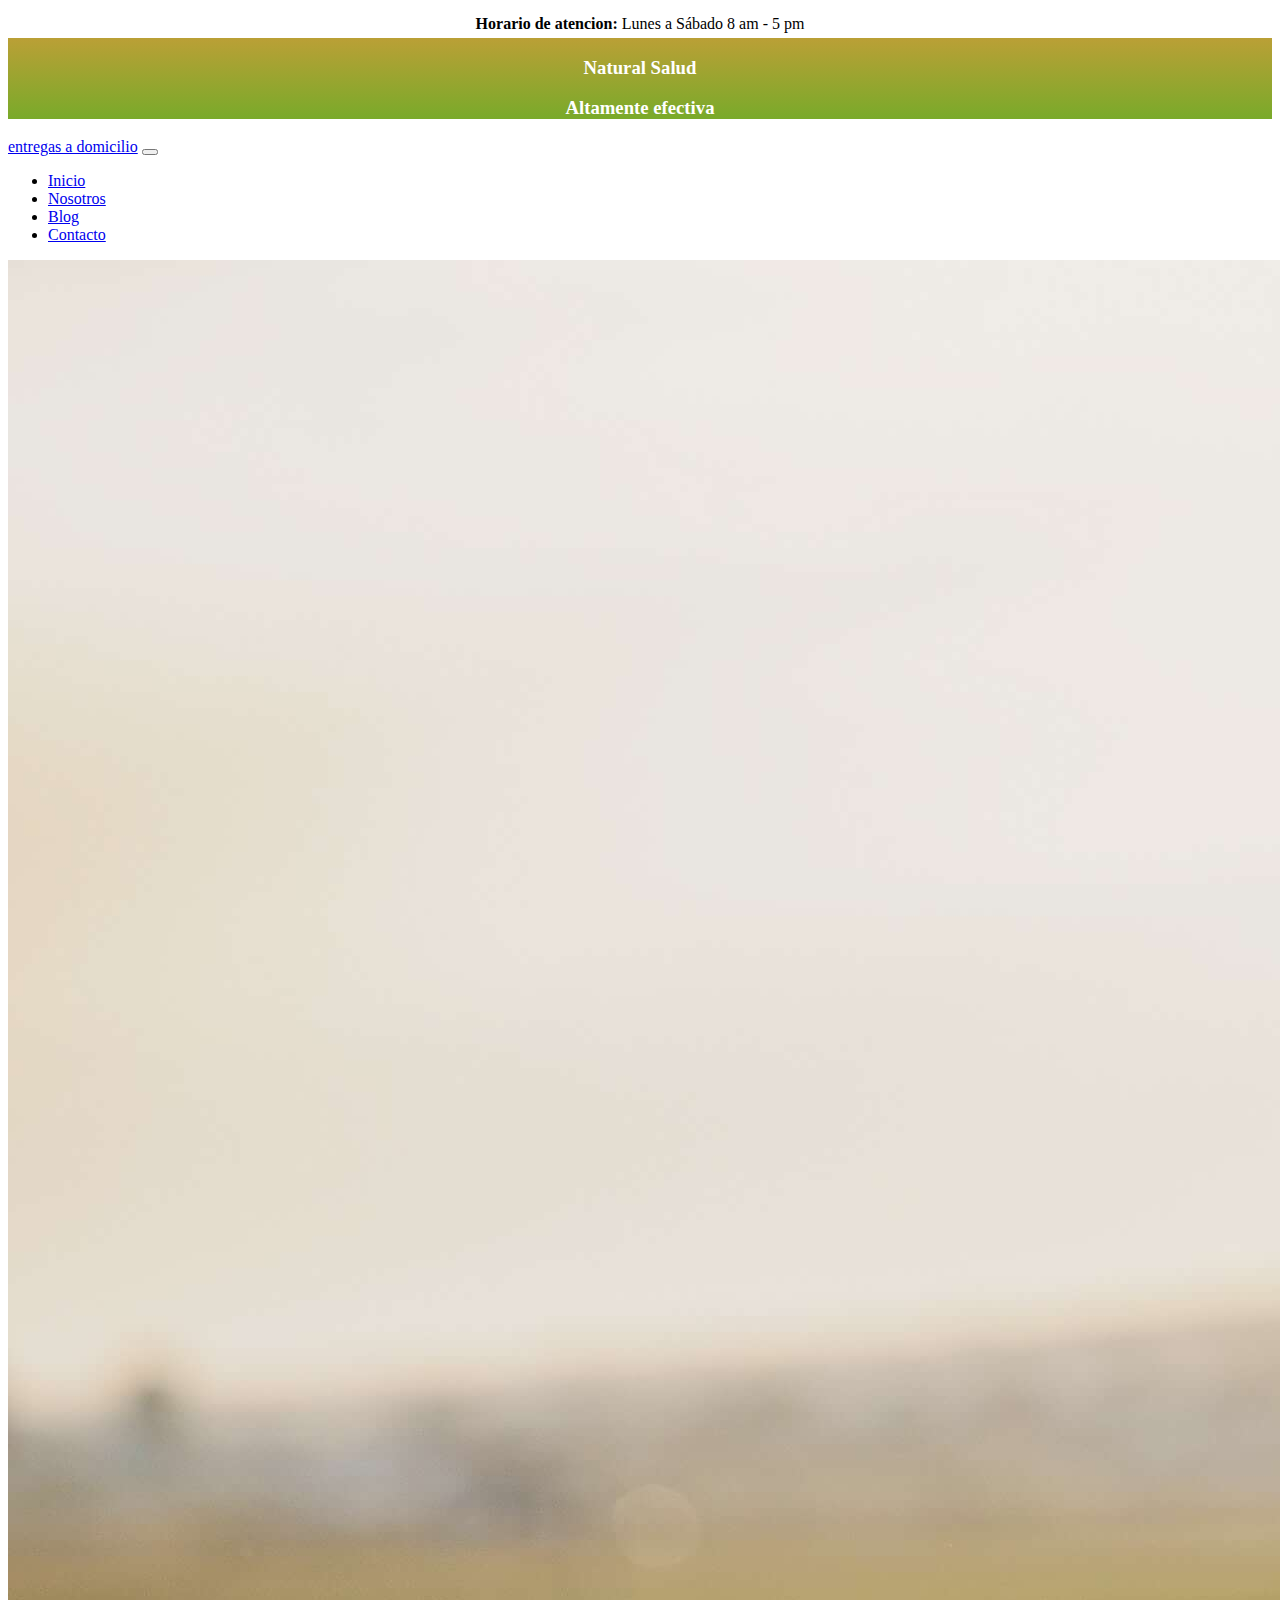
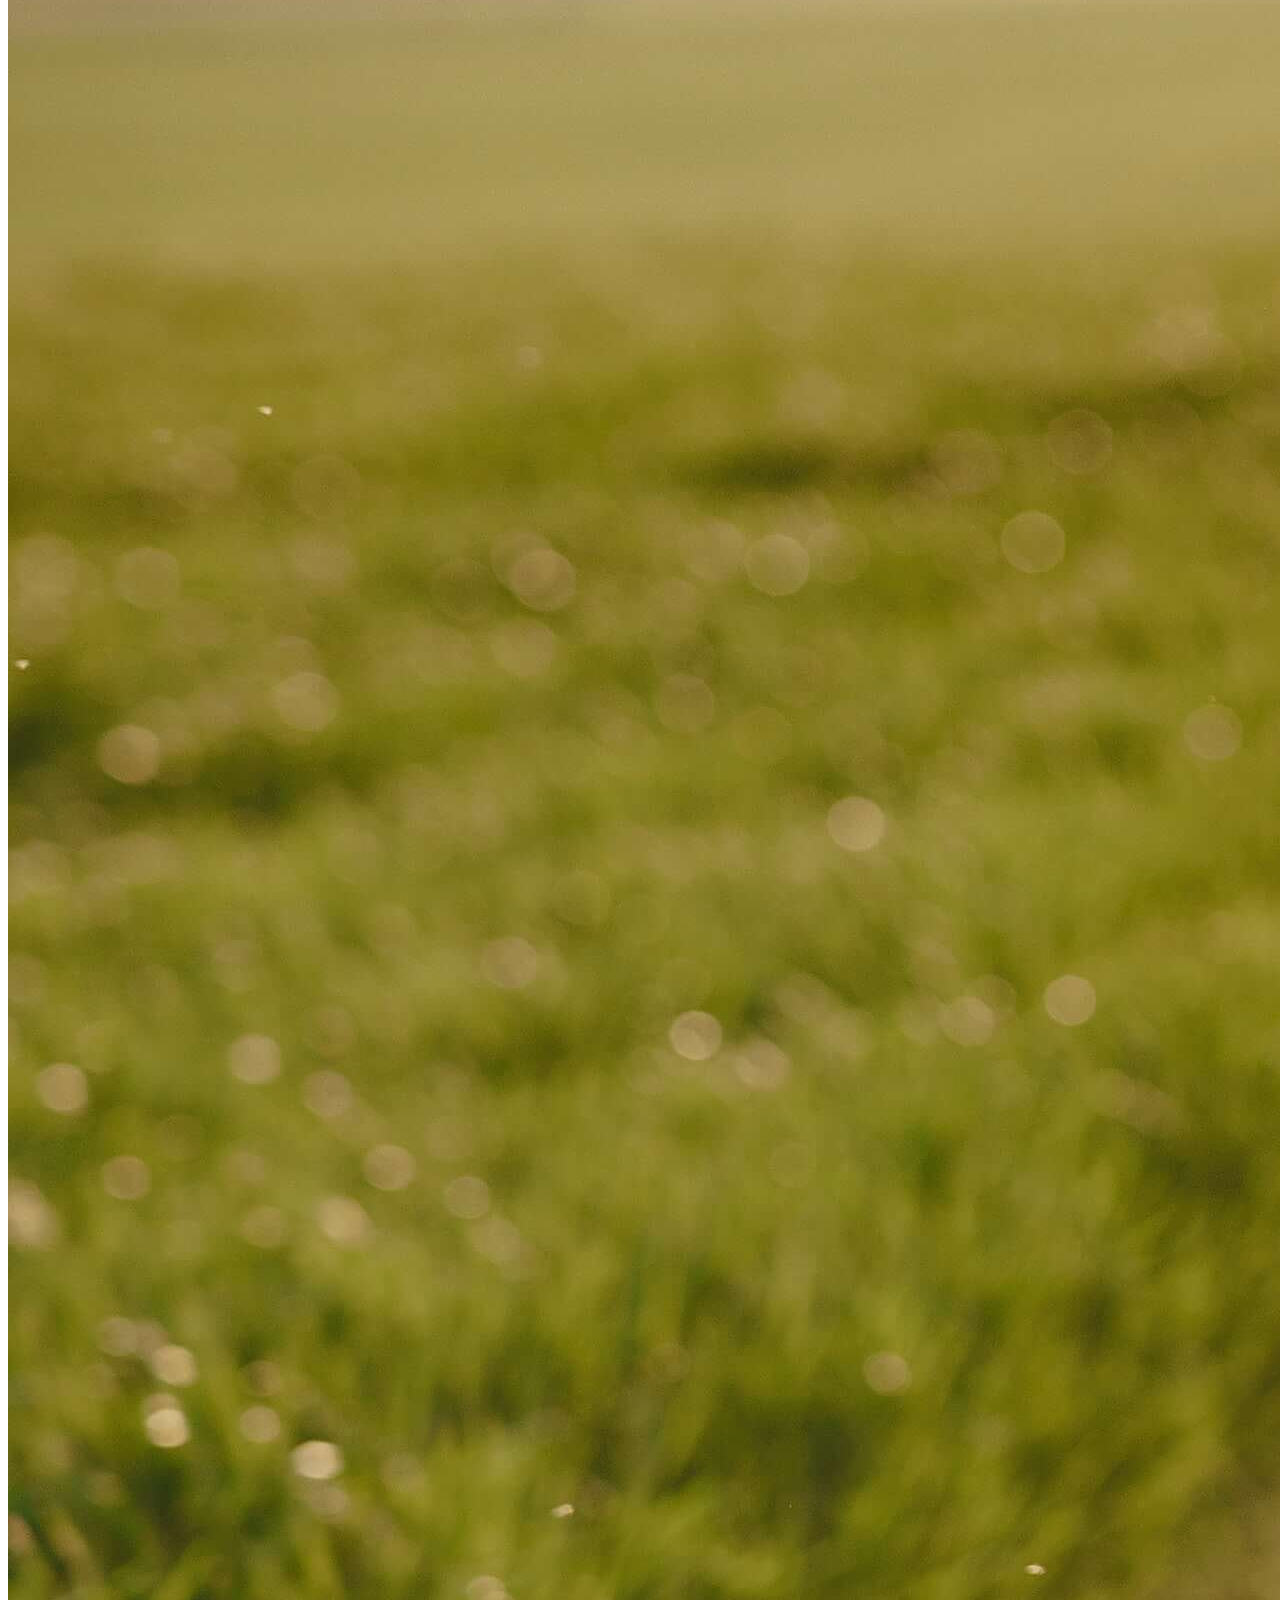
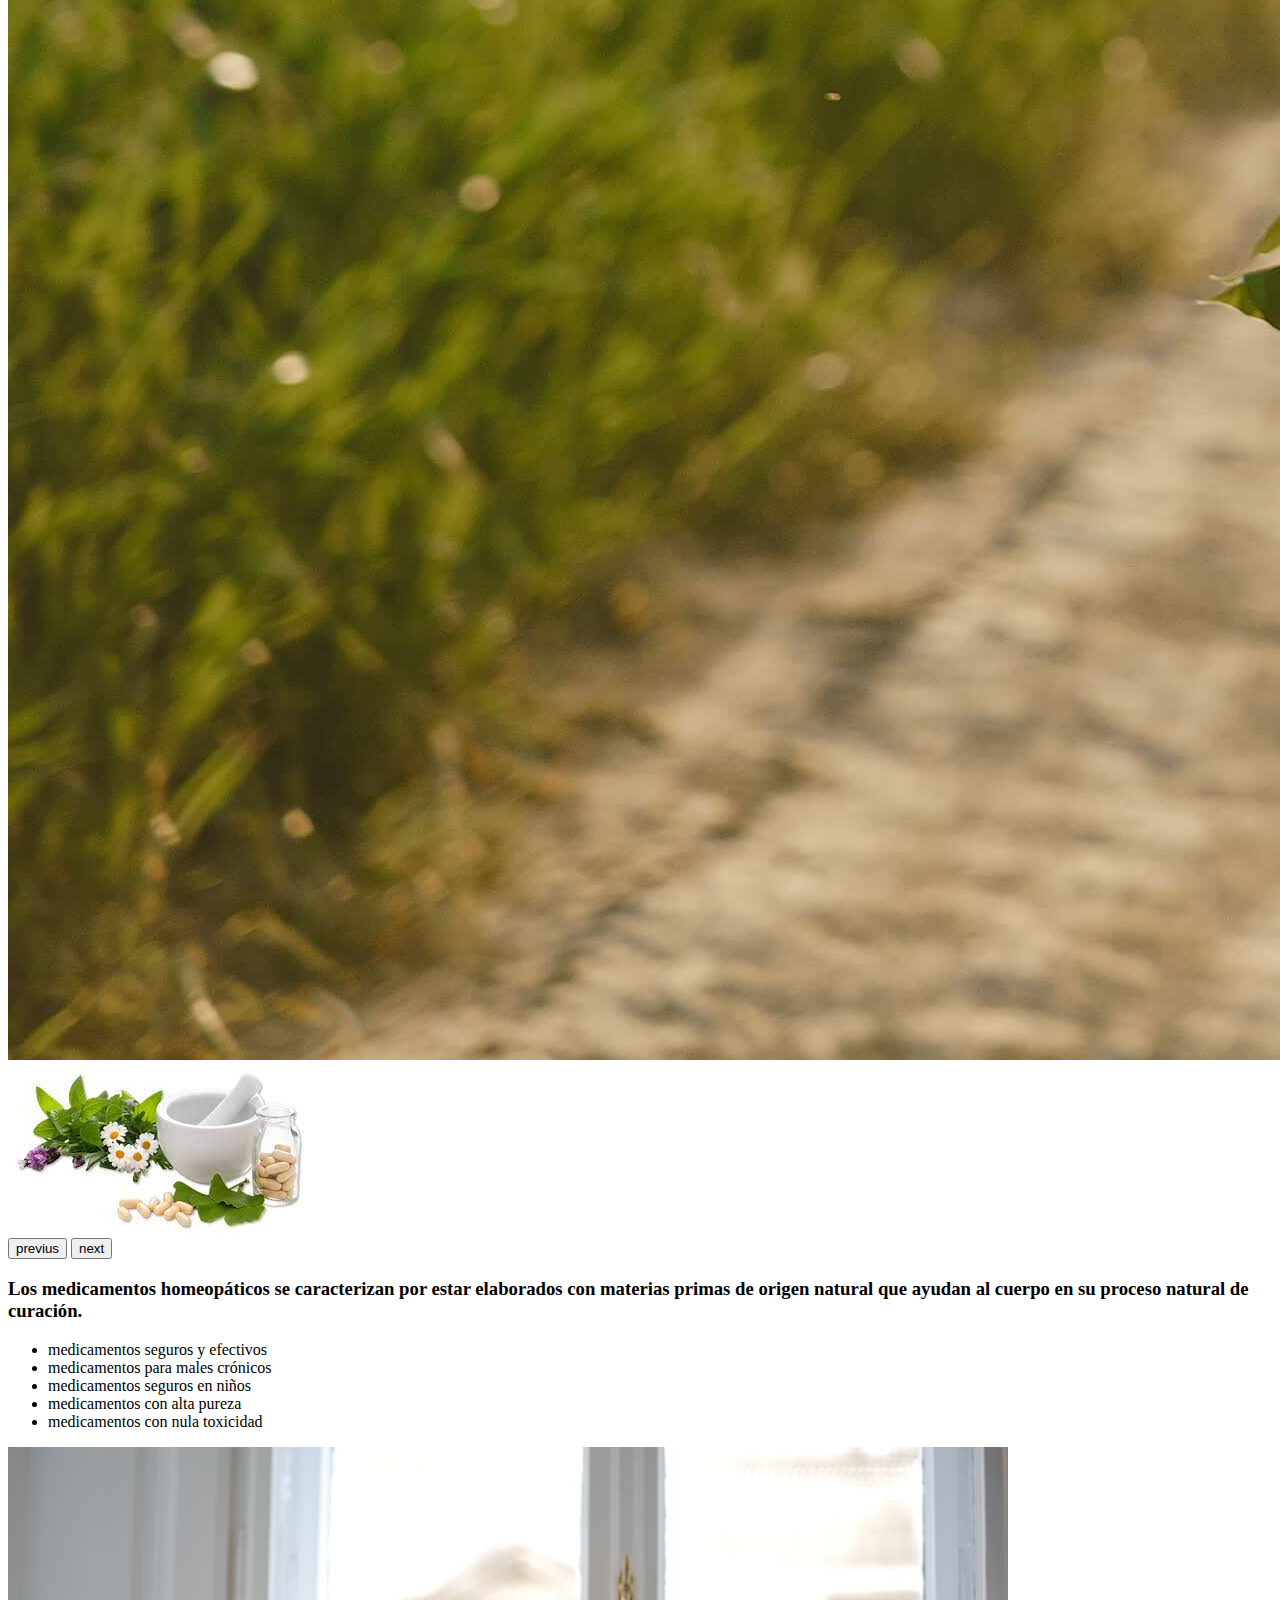
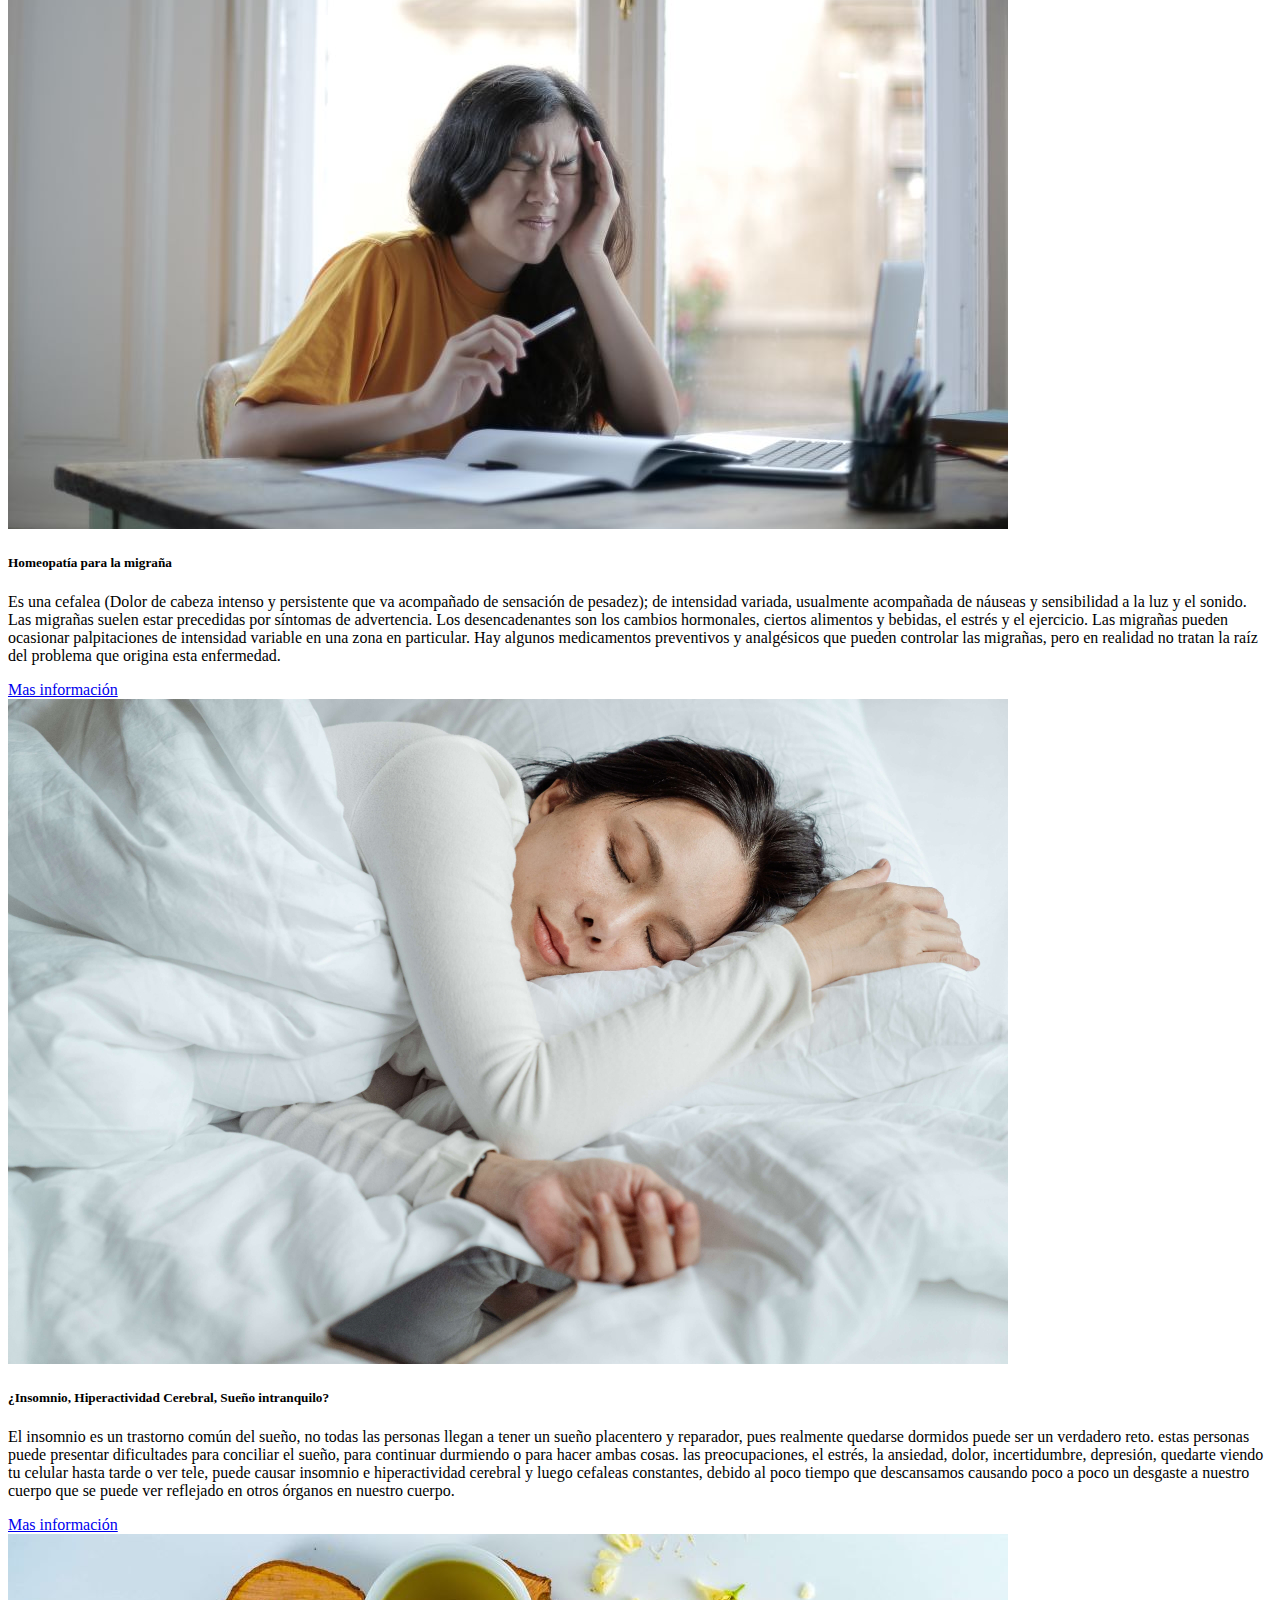
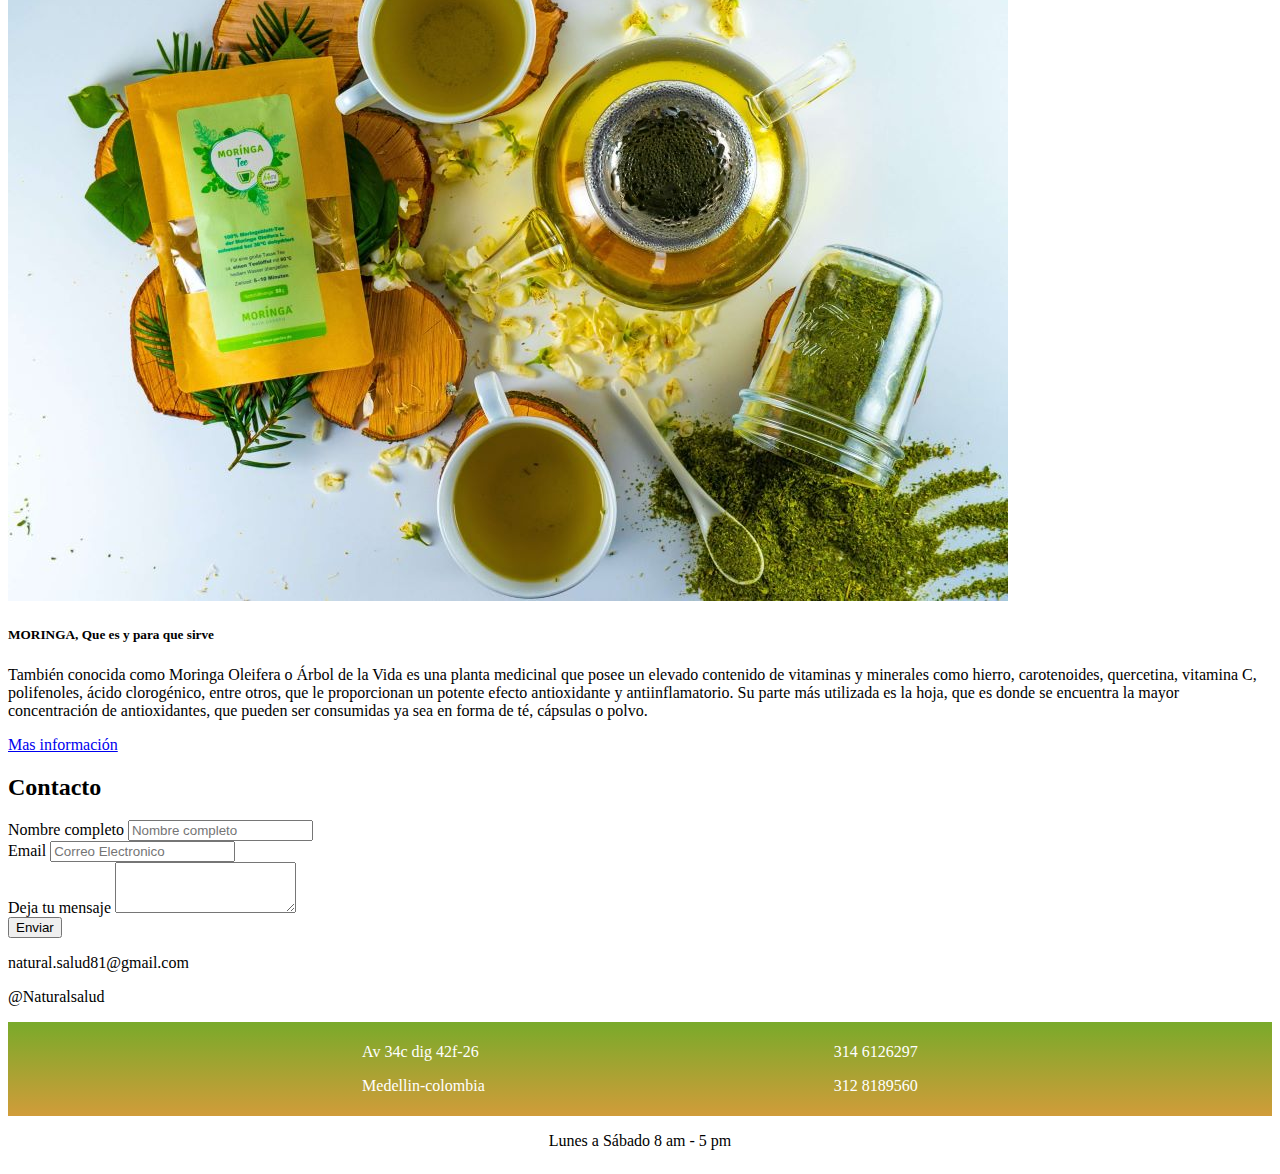
<file: index.html>
<!doctype html>
<html lang="en">
  <head>
    <link href="https://cdn.jsdelivr.net/npm/bootstrap@5.0.2/dist/css/bootstrap.min.css" rel="stylesheet" integrity="sha384-EVSTQN3/azprG1Anm3QDgpJLIm9Nao0Yz1ztcQTwFspd3yD65VohhpuuCOmLASjC" crossorigin="anonymous">
    <link rel="stylesheet" href="./css/style.css">
    <title>Natural Salud</title>
  </head>
  <body>
    <header class="header">
      <p><b>Horario de atencion: </b>Lunes a Sábado 8 am - 5 pm </p>
      <div class="headerlogo">
          <div>
              <h3>Natural Salud</h3>
              <h3>Altamente efectiva</h3>
          </div>
      </div>
    </header>
    <section class="section">
        <nav class="navbar navbar-expand-lg navbar-light bg-light">
            <div class="container-fluid">
              <a class="navbar-brand p-15" href="#">entregas a domicilio</a>
              <button class="navbar-toggler" type="button" data-bs-toggle="collapse" data-bs-target="#navbarNav" aria-controls="navbarNav" aria-expanded="false" aria-label="Toggle navigation">
                <span class="navbar-toggler-icon"></span>
              </button>
              <div class="collapse navbar-collapse justify-content-end" id="navbarNav">
                <ul class="navbar-nav">
                  <li class="nav-item">
                    <a class="nav-link active" aria-current="page" href="./index.html">Inicio</a>
                  </li>
                  <li class="nav-item">
                    <a class="nav-link" href="./nosotros.html">Nosotros</a>
                  </li>
                  <li class="nav-item">
                    <a class="nav-link" href="./blog.html">Blog</a>
                  </li>
                  <li class="nav-item">
                    <a class="nav-link" href="./contacto.html">Contacto</a>
                  </li>
                </ul>
              </div>
            </div>
          </nav>
        </section>
    <main>
        <div id="carouselExampleControls" class="carousel slide" data-bs-ride="carousel">
            <div class="carousel-inner">
              <div class="carousel-item active">
                <img src="./img/family-fring-4894892.jpg" class="d-block w-100" alt="...">
              </div>
              <div class="carousel-item">
                <img src="./img/homeopatia.jpg" class="d-block w-100" alt="...">
              </div>
            </div>
            <button class="carousel-control-prev" type="button" data-bs-target="#carouselExampleControls" data-bs-slide="prev">
              <span class="carousel-control-prev-icon" aria-hidden="true"></span>
              <span class="visually-hidden">previus</span>
            </button>
            <button class="carousel-control-next" type="button" data-bs-target="#carouselExampleControls" data-bs-slide="next">
              <span class="carousel-control-next-icon" aria-hidden="true"></span>
              <span class="visually-hidden">next</span>
            </button>
        </div>
        <div class="container mt-5" id="Nosotros">
            <div class="row justify-content-center">
                <div class="col-12 col-md-8">
                    <h3>Los medicamentos homeopáticos se caracterizan por estar elaborados con materias primas de origen
                      natural que ayudan al cuerpo en su proceso natural de curación.
                    </h3>
                    <ul class="list-group">
                        <li class="list-group-item">medicamentos seguros y efectivos</li>
                        <li class="list-group-item">medicamentos para males crónicos</li>
                        <li class="list-group-item">medicamentos seguros en niños</li>
                        <li class="list-group-item">medicamentos con alta pureza</li>
                        <li class="list-group-item">medicamentos con nula toxicidad</li>
                    </ul>
                </div>
            </div>
        </div>
        <div class="container mt-5" id="Blog">
            <div class="row g-3">
              <div class="col-12 col-lg-4">
                  <div class="card">
                      <img class="card-img-top" src="./img/migraña1000nuevo-andrea-piacquadio-3808016.jpg" alt="Migraña">
                      <div class="card-body">
                          <h5 class="card-title">Homeopatía para la migraña</h5>
                          <p class="card-text">Es una cefalea (Dolor de cabeza intenso y persistente que va acompañado
                            de sensación de pesadez); de intensidad variada, usualmente acompañada
                            de náuseas y sensibilidad a la luz y el sonido. Las migrañas suelen
                            estar precedidas por síntomas de advertencia. Los desencadenantes
                            son los cambios hormonales, ciertos alimentos y bebidas, el estrés
                            y el ejercicio. Las migrañas pueden ocasionar palpitaciones de intensidad
                            variable en una zona en particular. Hay algunos medicamentos preventivos
                            y analgésicos que pueden controlar las migrañas, pero en realidad no
                            tratan la raíz del problema que origina esta enfermedad.</p>
                          <a href="#" class="btn btn-outline-info">Mas información</a>
                      </div>
                  </div>
              </div>
              <div class="col-12 col-lg-4">
                  <div class="card">
                      <img class="card-img-top" src="./img/imsomnio1000px-ketut-subiyanto-4473864 (1).jpg" alt="Imsomnio">
                      <div class="card-body">
                          <h5 class="card-title">¿Insomnio, Hiperactividad Cerebral, Sueño intranquilo?</h5>
                          <p class="card-text">El insomnio es un trastorno común del sueño, no todas las personas llegan
                            a tener  un sueño placentero y reparador, pues realmente quedarse dormidos
                            puede ser un verdadero reto. estas personas puede presentar dificultades
                            para conciliar el sueño, para continuar durmiendo o para hacer ambas cosas.
                            las preocupaciones, el estrés, la ansiedad, dolor, incertidumbre, depresión, quedarte
                            viendo tu celular hasta tarde o ver tele, puede causar insomnio e hiperactividad cerebral
                             y luego cefaleas constantes, debido al poco tiempo que descansamos causando poco a poco
                             un desgaste a nuestro cuerpo que se puede ver reflejado en otros órganos en nuestro cuerpo.</p>
                          <a href="#" class="btn btn-outline-info">Mas información</a>
                      </div>
                  </div>
              </div>
              <div class="col-12 col-lg-4">
                <div class="card">
                    <img class="card-img-top" src="./img/moringa1000nuevo-hamed-elhaei-8488266 (1).jpg" alt="moringa">
                    <div class="card-body">
                        <h5 class="card-title">MORINGA, Que es y para que sirve</h5>
                        <p class="card-text">También conocida como Moringa Oleifera o Árbol de la Vida es una planta
                          medicinal que posee un elevado contenido de vitaminas y minerales
                          como hierro, carotenoides, quercetina, vitamina C, polifenoles,
                          ácido clorogénico, entre otros, que le proporcionan un potente efecto
                          antioxidante y antiinflamatorio. ​​Su parte más utilizada es la hoja, que es
                          donde se encuentra la mayor concentración de antioxidantes, que pueden ser
                          consumidas ya sea en forma de té, cápsulas o polvo.</p>
                        <a href="#" class="btn btn-outline-info">Mas información</a>
                    </div>
                </div>
            </div>
          </div>
        <div class="container" id="Contacto">
          <div class="row justify-content-center">
              <div class="col-12 col-md-6">
                <h2 class="display-2 mt-5">Contacto</h2>
                <div class="mb-3">
                  <label for="exampleFormControlInput1" class="form-label">Nombre completo</label>
                  <input type="text" class="form-control" id="exampleFormControlInput1" placeholder="Nombre completo">
                </div>
                <div class="mb-3">
                  <label for="exampleFormControlInput1" class="form-label">Email</label>
                  <input type="Email" class="form-control" id="exampleFormControlInput1" placeholder="Correo Electronico">
                </div>
                <div class="mb-3">
                  <label for="exampleFormControlTextarea1" class="form-label">Deja tu mensaje</label>
                  <textarea class="form-control" id="exampleFormControlTextarea1" rows="3"></textarea>
                </div>
                <div class="mb-3">
                  <button class="btn btn-dark w-100 fs-4">Enviar</button>
                </div>
              </div>
          </div>
      </div>
      </main>
      <section class="footer">
        <div class="container">
          <div class="row">
            <div class="col-12 col-md-6">
                <p class="mb-0 p-3">natural.salud81@gmail.com</p>
            </div>
            <div class="col-12 col-md-6">
                <p class="mb-0 text-end p-3">@Naturalsalud</p>
            </div>
          </div>
        </div>
      </section>
      <footer class="footer">
        <div class="footer1">
            <div>
                <p>Av 34c dig 42f-26</p>
                <p>Medellin-colombia</p>
            </div>
            <div>
                <p>314 6126297</p> 
                <p>312 8189560</p>
            </div>
        </div>
        <div class="footer2">
              <p><b></b>Lunes a Sábado 8 am - 5 pm </p> 
        </div>
      </footer>
      <script src="https://cdn.jsdelivr.net/npm/bootstrap@5.0.2/dist/js/bootstrap.bundle.min.js" integrity="sha384-MrcW6ZMFYlzcLA8Nl+NtUVF0sA7MsXsP1UyJoMp4YLEuNSfAP+JcXn/tWtIaxVXM" crossorigin="anonymous"></script>
    </body>
  </html>
</file>
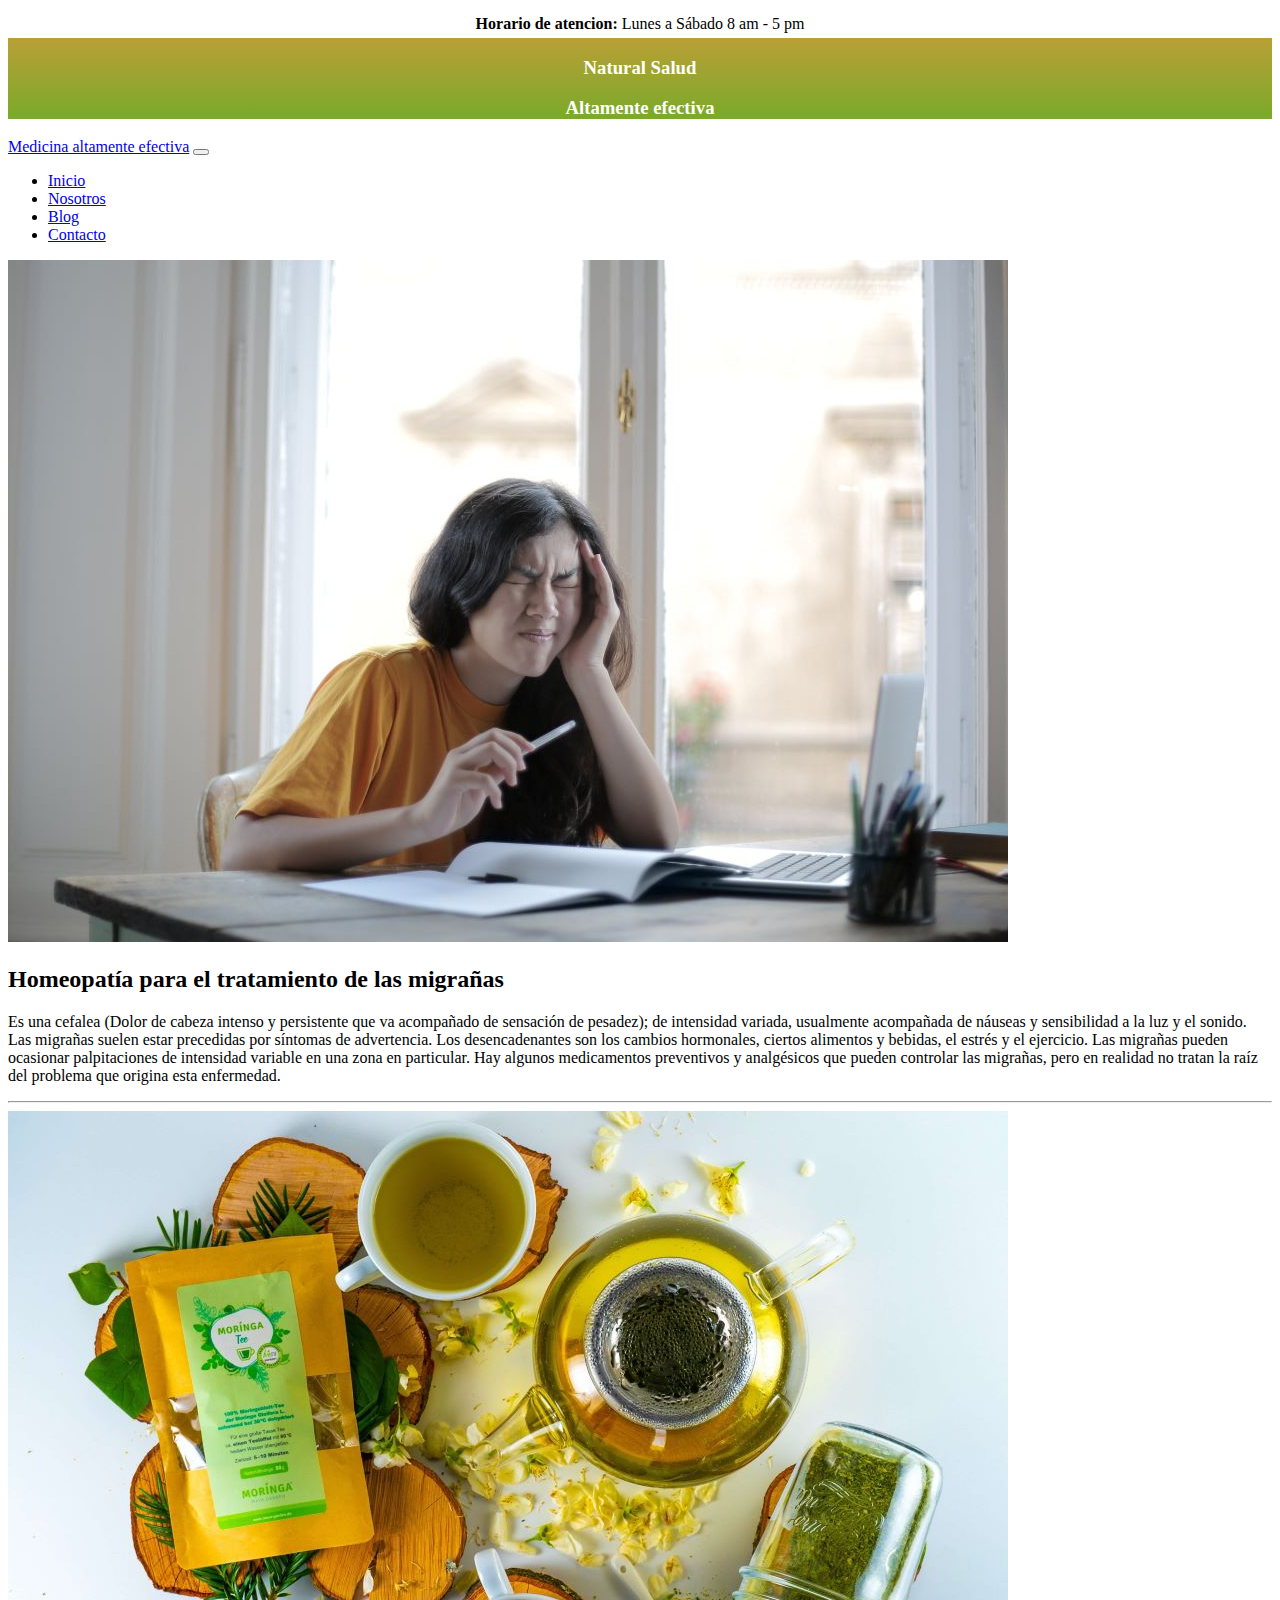
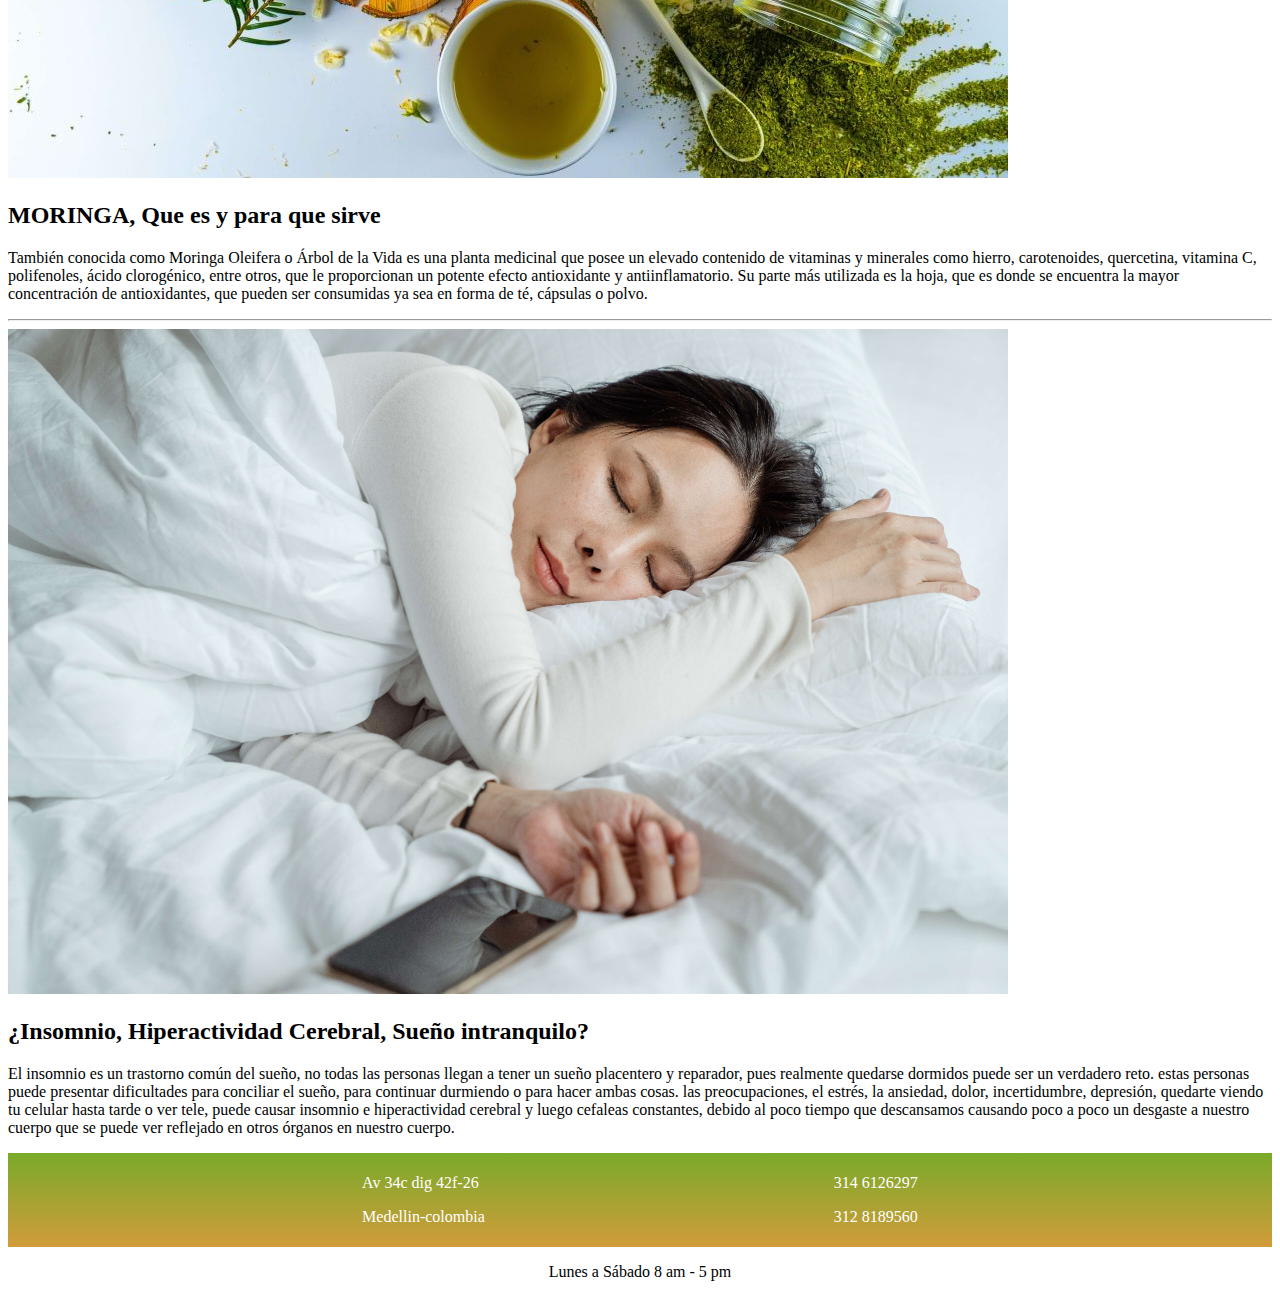
<file: blog.html>
<!doctype html>
<html lang="en">
  <head>
    <link href="https://cdn.jsdelivr.net/npm/bootstrap@5.0.2/dist/css/bootstrap.min.css" rel="stylesheet" integrity="sha384-EVSTQN3/azprG1Anm3QDgpJLIm9Nao0Yz1ztcQTwFspd3yD65VohhpuuCOmLASjC" crossorigin="anonymous">
    <link rel="stylesheet" href="./css/style.css">
    <title>Natural Salud</title>
  </head>
  <body>
    <header class="header">
        <p><b>Horario de atencion: </b>Lunes a Sábado 8 am - 5 pm </p>
        <div class="headerlogo">
            <div>
                <h3>Natural Salud</h3>
                <h3>Altamente efectiva</h3>
            </div>
        </div>
    </header>
    <section class="section">
        <nav class="navbar navbar-expand-lg navbar-light bg-light">
            <div class="container-fluid">
              <a class="navbar-brand p-15" href="#">Medicina altamente efectiva</a>
              <button class="navbar-toggler" type="button" data-bs-toggle="collapse" data-bs-target="#navbarNav" aria-controls="navbarNav" aria-expanded="false" aria-label="Toggle navigation">
                <span class="navbar-toggler-icon"></span>
              </button>
              <div class="collapse navbar-collapse justify-content-end" id="navbarNav">
                <ul class="navbar-nav">
                  <li class="nav-item">
                    <a class="nav-link active" aria-current="page" href="./index.html">Inicio</a>
                  </li>
                  <li class="nav-item">
                    <a class="nav-link" href="./nosotros.html">Nosotros</a>
                  </li>
                  <li class="nav-item">
                    <a class="nav-link" href="./blogs.html">Blog</a>
                  </li>
                  <li class="nav-item">
                    <a class="nav-link" href="./contacto.html">Contacto</a>
                  </li>
                </ul>
              </div>
            </div>
          </nav>
        </section>
        <section class="section1blog">
            <div>
                <img src="./img/migraña1000nuevo-andrea-piacquadio-3808016.jpg" alt="migraña">
            </div>
            <div>
               <h2>Homeopatía para el tratamiento de las migrañas</h2>
               <p>Es una cefalea (Dolor de cabeza intenso y persistente que va acompañado
               de sensación de pesadez); de intensidad variada, usualmente acompañada
               de náuseas y sensibilidad a la luz y el sonido. Las migrañas suelen
               estar precedidas por síntomas de advertencia. Los desencadenantes
               son los cambios hormonales, ciertos alimentos y bebidas, el estrés
               y el ejercicio. Las migrañas pueden ocasionar palpitaciones de intensidad
               variable en una zona en particular. Hay algunos medicamentos preventivos
               y analgésicos que pueden controlar las migrañas, pero en realidad no
               tratan la raíz del problema que origina esta enfermedad.
               </p>
            </div>
         </section>
         <hr>
         <section class="section2blog">
             <div>
                <img src="./img/moringa1000nuevo-hamed-elhaei-8488266 (1).jpg" alt="moringa">
             </div>
             <div>
                <h2>MORINGA, Que es y para que sirve</h2>
                <p>También conocida como Moringa Oleifera o Árbol de la Vida es una planta
                medicinal que posee un elevado contenido de vitaminas y minerales
                como hierro, carotenoides, quercetina, vitamina C, polifenoles,
                ácido clorogénico, entre otros, que le proporcionan un potente efecto
                antioxidante y antiinflamatorio. ​​Su parte más utilizada es la hoja, que es
                donde se encuentra la mayor concentración de antioxidantes, que pueden ser
                consumidas ya sea en forma de té, cápsulas o polvo.</p>
             </div>
         </section>
         <hr>
         <section class="section3blog">
            <div>
                <img src="./img/imsomnio1000px-ketut-subiyanto-4473864 (1).jpg" alt="insomnio">
            </div>
            <div>
                <h2>¿Insomnio, Hiperactividad Cerebral, Sueño intranquilo?</h2>
                <p>El insomnio es un trastorno común del sueño, no todas las personas llegan
                   a tener  un sueño placentero y reparador, pues realmente quedarse dormidos
                   puede ser un verdadero reto. estas personas puede presentar dificultades
                   para conciliar el sueño, para continuar durmiendo o para hacer ambas cosas.
                   las preocupaciones, el estrés, la ansiedad, dolor, incertidumbre, depresión, quedarte
                   viendo tu celular hasta tarde o ver tele, puede causar insomnio e hiperactividad cerebral
                    y luego cefaleas constantes, debido al poco tiempo que descansamos causando poco a poco
                    un desgaste a nuestro cuerpo que se puede ver reflejado en otros órganos en nuestro cuerpo.</p>
            </div>
         </section>
        <footer class="footer">
            <div class="footer1">
                <div>
                    <p>Av 34c dig 42f-26</p>
                    <p>Medellin-colombia</p>
                </div>
                <div>
                    <p>314 6126297</p> 
                    <p>312 8189560</p>
                </div>
            </div>
            <div class="footer2">
                  <p><b></b>Lunes a Sábado 8 am - 5 pm </p> 
            </div>
          </footer>
    </body>
</html>
</file>
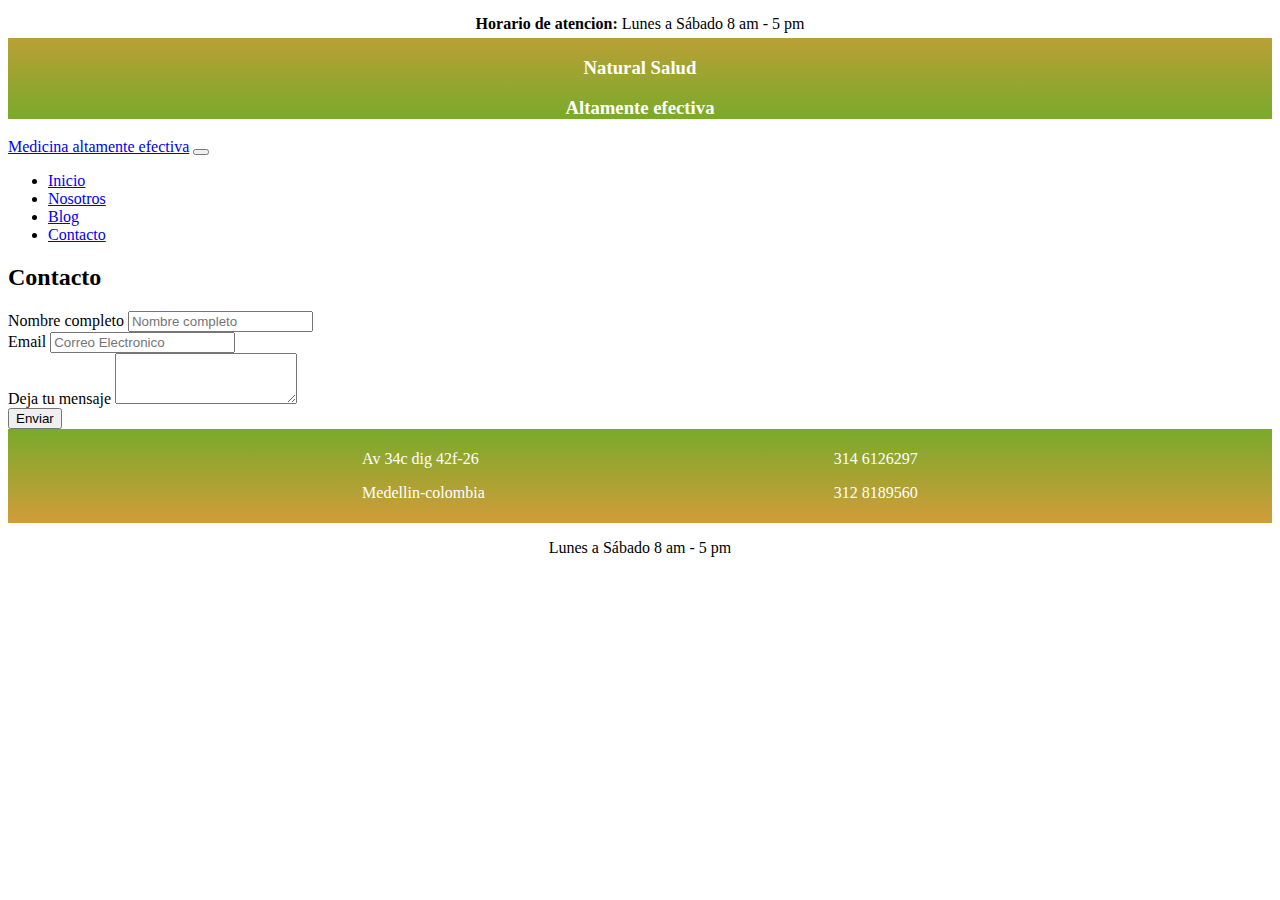
<file: contacto.html>
<!doctype html>
<html lang="en">
  <head>
    <link href="https://cdn.jsdelivr.net/npm/bootstrap@5.0.2/dist/css/bootstrap.min.css" rel="stylesheet" integrity="sha384-EVSTQN3/azprG1Anm3QDgpJLIm9Nao0Yz1ztcQTwFspd3yD65VohhpuuCOmLASjC" crossorigin="anonymous">
    <link rel="stylesheet" href="./css/style.css">
    <title>Natural Salud</title>
  </head>
  <body>
    <header class="header">
        <p><b>Horario de atencion: </b>Lunes a Sábado 8 am - 5 pm </p>
        <div class="headerlogo">
            <div>
                <h3>Natural Salud</h3>
                <h3>Altamente efectiva</h3>
            </div>
        </div>
    </header>
    <section class="section">
        <nav class="navbar navbar-expand-lg navbar-light bg-light">
            <div class="container-fluid">
              <a class="navbar-brand p-15" href="#">Medicina altamente efectiva</a>
              <button class="navbar-toggler" type="button" data-bs-toggle="collapse" data-bs-target="#navbarNav" aria-controls="navbarNav" aria-expanded="false" aria-label="Toggle navigation">
                <span class="navbar-toggler-icon"></span>
              </button>
              <div class="collapse navbar-collapse justify-content-end" id="navbarNav">
                <ul class="navbar-nav">
                  <li class="nav-item">
                    <a class="nav-link active" aria-current="page" href="./index.html">Inicio</a>
                  </li>
                  <li class="nav-item">
                    <a class="nav-link" href="./nosotros.html">Nosotros</a>
                  </li>
                  <li class="nav-item">
                    <a class="nav-link" href="./blog.html">Blog</a>
                  </li>
                  <li class="nav-item">
                    <a class="nav-link" href="./contacto.html">Contacto</a>
                  </li>
                </ul>
              </div>
            </div>
          </nav>
          <div class="container" id="Contacto">
            <div class="row justify-content-center">
                <div class="col-12 col-md-6">
                  <h2 class="display-2 mt-5">Contacto</h2>
                  <div class="mb-3">
                    <label for="exampleFormControlInput1" class="form-label">Nombre completo</label>
                    <input type="text" class="form-control" id="exampleFormControlInput1" placeholder="Nombre completo">
                  </div>
                  <div class="mb-3">
                    <label for="exampleFormControlInput1" class="form-label">Email</label>
                    <input type="Email" class="form-control" id="exampleFormControlInput1" placeholder="Correo Electronico">
                  </div>
                  <div class="mb-3">
                    <label for="exampleFormControlTextarea1" class="form-label">Deja tu mensaje</label>
                    <textarea class="form-control" id="exampleFormControlTextarea1" rows="3"></textarea>
                  </div>
                  <div class="mb-3">
                    <button class="btn btn-dark w-100 fs-4">Enviar</button>
                  </div>
                </div>
            </div>
        </div>
        </section>
        <footer class="footer">
            <div class="footer1">
                <div>
                    <p>Av 34c dig 42f-26</p>
                    <p>Medellin-colombia</p>
                </div>
                <div>
                    <p>314 6126297</p> 
                    <p>312 8189560</p>
                </div>
            </div>
            <div class="footer2">
                  <p><b></b>Lunes a Sábado 8 am - 5 pm </p> 
            </div>
          </footer>
    </body>
</html>
</file>
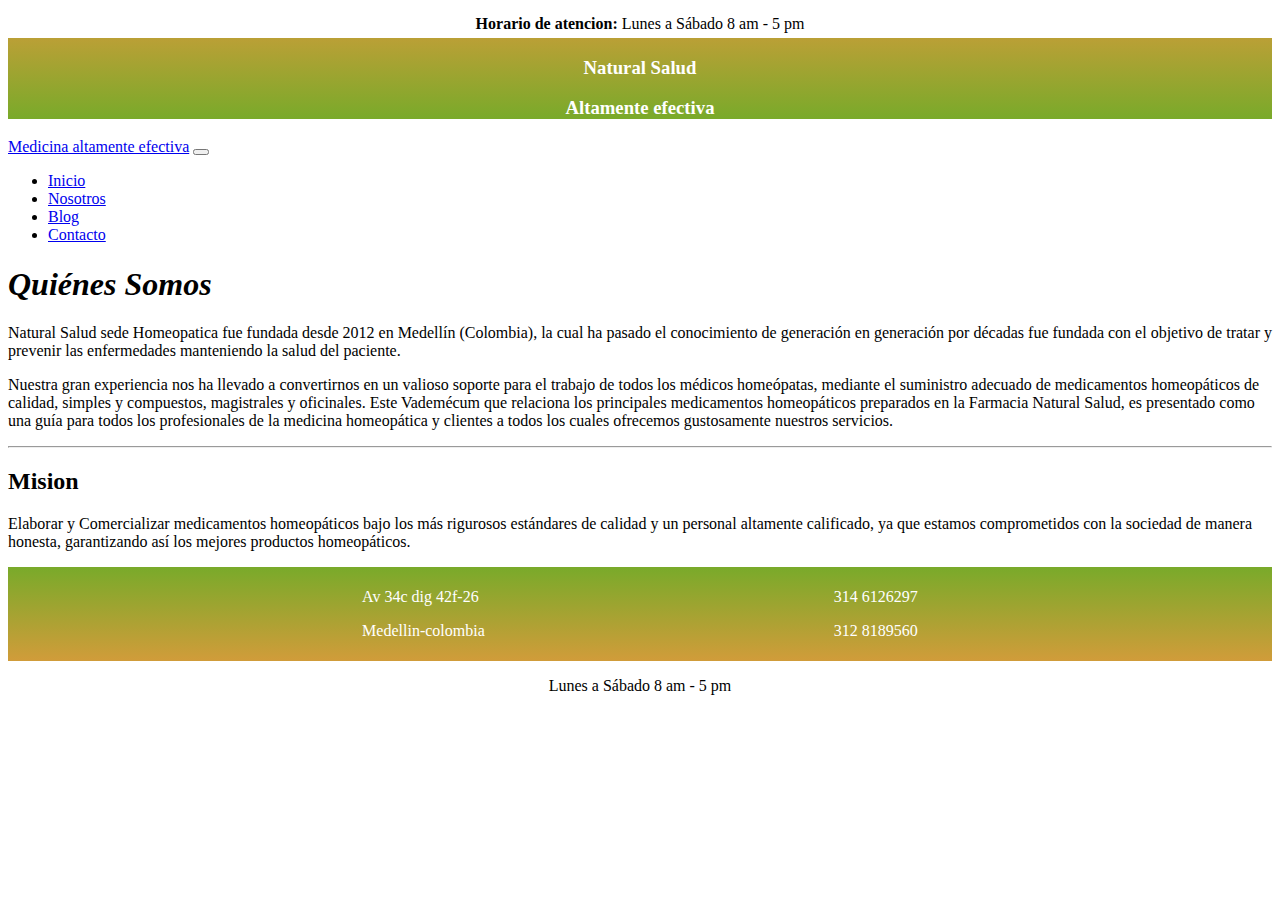
<file: nosotros.html>
<!doctype html>
<html lang="en">
  <head>
    <link href="https://cdn.jsdelivr.net/npm/bootstrap@5.0.2/dist/css/bootstrap.min.css" rel="stylesheet" integrity="sha384-EVSTQN3/azprG1Anm3QDgpJLIm9Nao0Yz1ztcQTwFspd3yD65VohhpuuCOmLASjC" crossorigin="anonymous">
    <link rel="stylesheet" href="./css/style.css">
    <title>Natural Salud</title>
  </head>
  <body>
    <header class="header">
        <p><b>Horario de atencion: </b>Lunes a Sábado 8 am - 5 pm </p>
        <div class="headerlogo">
            <div>
                <h3>Natural Salud</h3>
                <h3>Altamente efectiva</h3>
            </div>
        </div>
    </header>
    <section class="section">
        <nav class="navbar navbar-expand-lg navbar-light bg-light">
            <div class="container-fluid">
              <a class="navbar-brand p-15" href="#">Medicina altamente efectiva</a>
              <button class="navbar-toggler" type="button" data-bs-toggle="collapse" data-bs-target="#navbarNav" aria-controls="navbarNav" aria-expanded="false" aria-label="Toggle navigation">
                <span class="navbar-toggler-icon"></span>
              </button>
              <div class="collapse navbar-collapse justify-content-end" id="navbarNav">
                <ul class="navbar-nav">
                  <li class="nav-item">
                    <a class="nav-link active" aria-current="page" href="./index.html">Inicio</a>
                  </li>
                  <li class="nav-item">
                    <a class="nav-link" href="./nosotros.html">Nosotros</a>
                  </li>
                  <li class="nav-item">
                    <a class="nav-link" href="./blog.html">Blog</a>
                  </li>
                  <li class="nav-item">
                    <a class="nav-link" href="./contacto.html">Contacto</a>
                  </li>
                </ul>
              </div>
            </div>
          </nav>
    </section>
    <main>
        <h1><i>Quiénes Somos</i></h1>
         <p>Natural Salud sede Homeopatica fue fundada desde 2012 en Medellín (Colombia),
           la cual ha pasado el conocimiento de generación en generación por décadas fue fundada
           con el objetivo de tratar y prevenir las enfermedades manteniendo la salud del paciente.</p>
         <p>Nuestra gran experiencia nos ha llevado a convertirnos en un valioso soporte para el
           trabajo de todos los médicos homeópatas, mediante el suministro adecuado de medicamentos
           homeopáticos de calidad, simples y compuestos, magistrales y oficinales. Este Vademécum que
           relaciona los principales medicamentos homeopáticos preparados en la Farmacia Natural Salud,
           es presentado como una guía para todos los profesionales de la medicina homeopática y clientes a todos
           los cuales ofrecemos gustosamente nuestros servicios.</p>
           <hr>
          <h2>Mision</h2>
        <p>Elaborar y Comercializar medicamentos homeopáticos bajo los más rigurosos estándares de calidad
           y un personal altamente calificado, ya que estamos comprometidos con la sociedad de manera honesta,
           garantizando así los mejores productos homeopáticos.</p>
    </main>
    <footer class="footer">
            <div class="footer1">
                <div>
                    <p>Av 34c dig 42f-26</p>
                    <p>Medellin-colombia</p>
                </div>
                <div>
                    <p>314 6126297</p> 
                    <p>312 8189560</p>
                </div>
            </div>
            <div class="footer2">
                  <p><b></b>Lunes a Sábado 8 am - 5 pm </p> 
            </div>
    </footer>
  </body>
</html>
</file>
<file: css/style.css>
.header{
    grid-area: header;
    background-color: rgb(121, 170, 42);
    background-image: linear-gradient(to top, rgb(121, 170, 42), rgb(209, 156, 58));
}

.header p{
    background-color: white;
    text-align: center;
    margin-top: 10px;
    padding: 5px 15px
}


.header img{
    max-width: 340px;
}

.headerlogo h3{
    color: white;
    text-align: center;
}

.footer{
    grid-area: footer;
    display: flex;
    flex-direction: column;
}

.footer1{
    display: flex;
    flex-direction: row;
    justify-content: space-evenly;
    background-color: rgb(121, 170, 42);
    background-image: linear-gradient(to bottom, rgb(121, 170, 42), rgb(209, 156, 58));
    color: white;
    padding: 5px;
    align-items: center;
}

.footer2{
    text-align: center;
}
</file>
